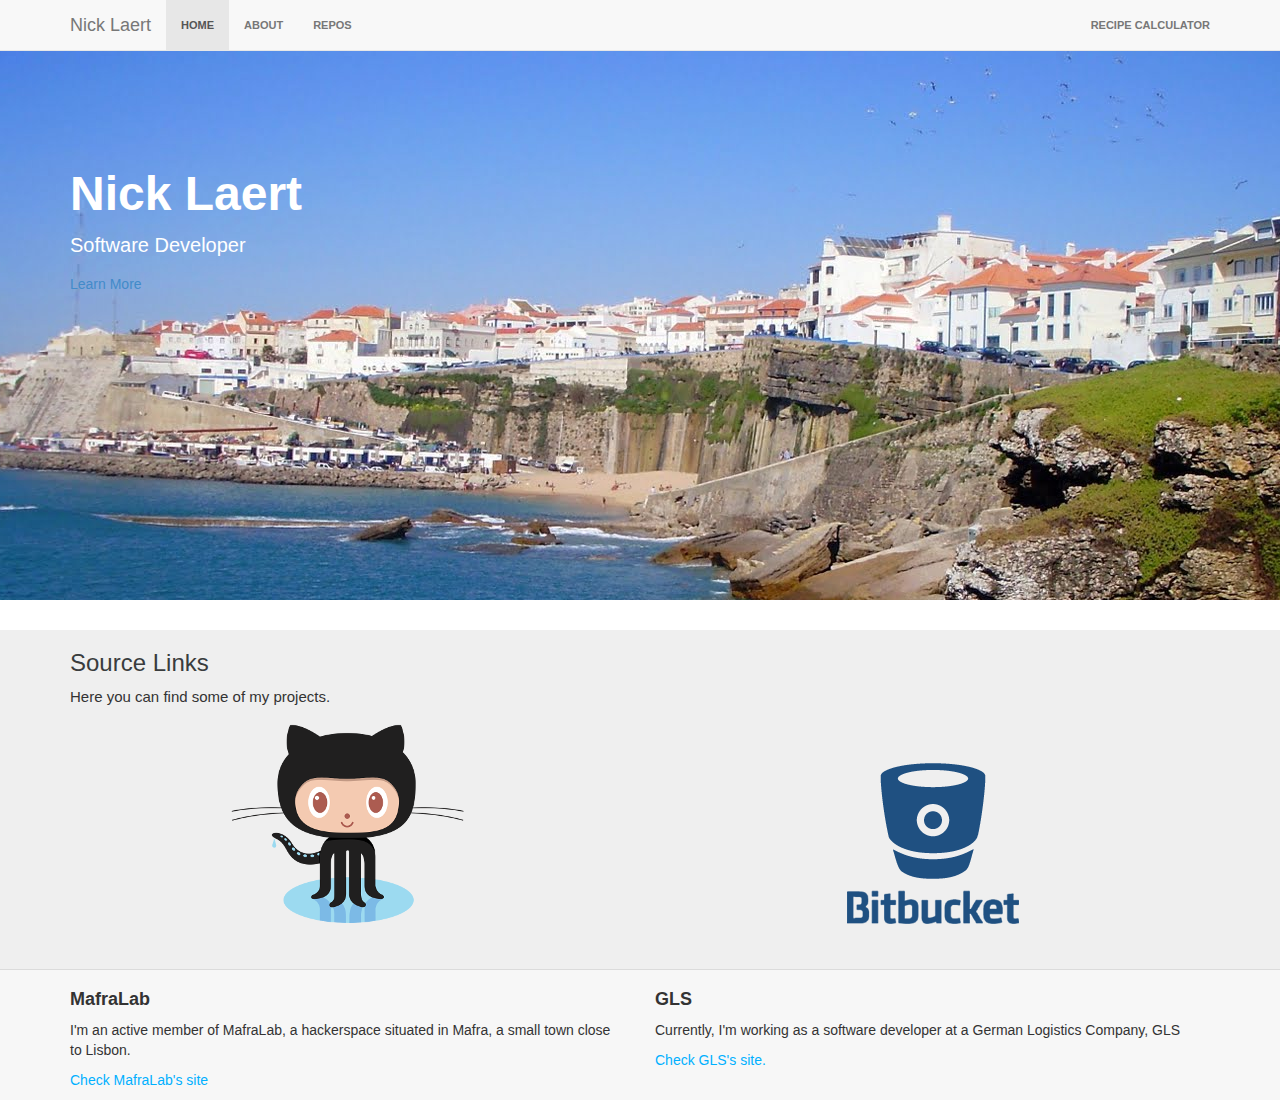
<file: index.html>
<!DOCTYPE html>
<html>

<head>
    <title>Nick Laert</title>
    <link rel="stylesheet" href="css/bootstrap.min.css">
    <link rel="stylesheet" href="css/main.css">
</head>

<body>
    <!-- Fixed navbar -->
    <div class="navbar navbar-default navbar-fixed-top" role="navigation">
        <div class="container">
            <div class="navbar-header">
                <button type="button" class="navbar-toggle" data-toggle="collapse" data-target=".navbar-collapse">
                    <span class="sr-only">Toggle navigation</span>
                    <span class="icon-bar"></span>
                    <span class="icon-bar"></span>
                    <span class="icon-bar"></span>
                </button>
                <a class="navbar-brand" href="#home">Nick Laert</a>
            </div>
            <div class="navbar-collapse collapse">
                <ul class="nav navbar-nav">
                    <li class="active"><a href="#home">Home</a></li>
                    <li><a href="#learn-more">About</a></li>
                    <li><a href="#sourceLinks">Repos</a></li>
                </ul>
                <ul class="nav navbar-nav navbar-right">
                    <li><a href="recipecalculator.html">Recipe Calculator</a></li>
                </ul>
            </div><!--/.nav-collapse -->
        </div>
    </div>

    <div class="jumbotron jumbotron-home" id="home">
        <div class="container">
            <h1>Nick Laert</h1>
            <p>Software Developer</p>
            <a href="#learn-more">Learn More</a>
        </div>
    </div>
    <div class="sources">
        <div class="container">
            <h2 id="sourceLinks">Source Links</h2>
            <p>Here you can find some of my projects.</p>
            <div class="row">
                <div class="col-md-6">
                    <div class="text-center">
                        <a href="https://www.github.com/nlaert" target="_blank"> <img src="img/Octocat.png"></a>
                    </div>
                </div>
                <div class="col-md-6">
                    <div class="text-center">
                        <a href="https://www.bitbucket.com/nlaert" target="_blank"><img src="img/bitbucket-logo.png"></a>
                    </div>
                </div>
            </div>
        </div>
    </div>
    <div class="learn-more" id="learn-more">
        <div class="container">
            <div class="row">
                <div class="col-md-6">
                    <h3>MafraLab</h3>
                    <p>I'm an active member of MafraLab, a hackerspace situated in Mafra, a small town close to Lisbon.</p>
                    <p><a href="http://www.mafralab.org" target="_blank">Check MafraLab's site</a></p>
                </div>
                <div class="col-md-6">
                    <h3>GLS</h3>
                    <p>Currently, I'm working as a software developer at a German Logistics Company, GLS</p>
                    <p><a href="https://www.gls-group.eu" target="_blank">Check GLS's site.</a></p>
                </div>
            </div>
        </div>
    </div>
    <script src="https://ajax.googleapis.com/ajax/libs/jquery/1.11.1/jquery.min.js"></script>
    <script src="js/bootstrap.min.js"></script>
</body>
</html>
</file>
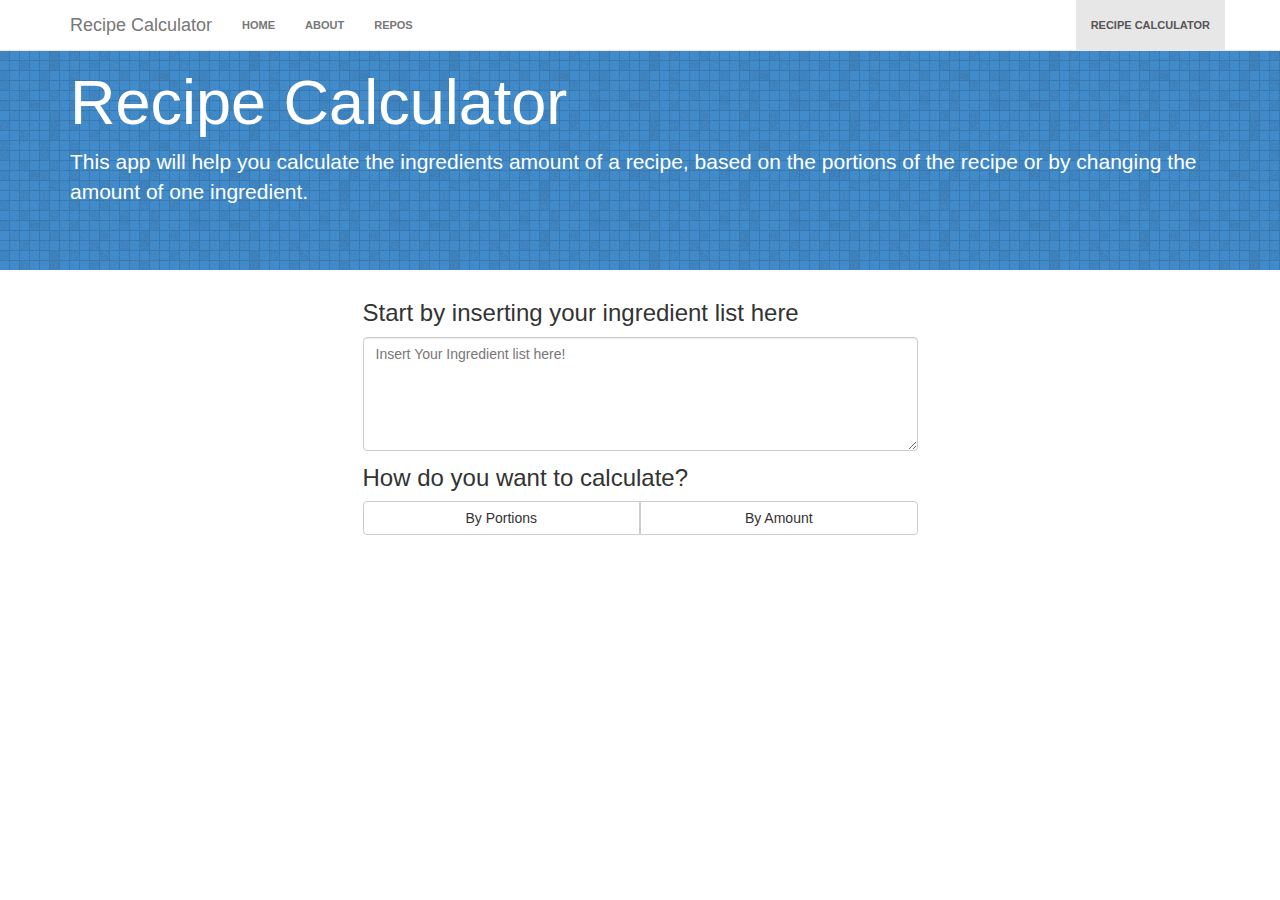
<file: recipecalculator.html>
<!DOCTYPE html>
<html>
<head>
	<title>Recipe Calculator</title>
	<link rel="stylesheet" href="css/bootstrap.min.css">
	<link rel="stylesheet" href="css/main.css">
	<link rel="stylesheet" href="css/recipe.css">

</head>
<body>
	<!-- Fixed navbar -->
	<nav class="navbar navbar-default navbar-fixed-top" role="navigation">
		<div class="container">
			<div class="navbar-header">
				<button type="button" class="navbar-toggle" data-toggle="collapse" data-target=".navbar-collapse">
					<span class="sr-only">Toggle navigation</span>
					<span class="icon-bar"></span>
					<span class="icon-bar"></span>
					<span class="icon-bar"></span>
				</button>
				<a class="navbar-brand" href="index.html">Recipe Calculator</a>
			</div>
			<div class="navbar-collapse collapse">
				<ul class="nav navbar-nav">
					<li><a href="index.html">Home</a></li>
					<li><a href="index.html#learn-more">About</a></li>
					<li><a href="index.html#sourceLinks">Repos</a></li>
				</ul>
				<ul class="nav navbar-nav navbar-right">
					<li class="active"><a href="RecipeCalculator">Recipe Calculator</a></li>
				</ul>
			</div><!--/.nav-collapse -->
		</div>
	</nav>

	<div class="jumbotron">
		<div class="container">
			<h1> Recipe Calculator</h1>
			<p>This app will help you calculate the ingredients amount of a recipe, based on the portions of the recipe or by changing the amount of one ingredient.</p>
		</div>
	</div>

	<div class="container">

		<div class="row">
			<div class="col-md-6 col-md-offset-3">
				<h3 class="subtitle">Start by inserting your ingredient list here</h3>
				<textarea class="form-control" id="originalRecipe" name="originalRecipe" rows="5" required placeholder="Insert Your Ingredient list here!"></textarea>
			</div>
		</div>

		<div class="row margin-top">
			<div class="col-md-6 col-md-offset-3">
				<h3 class="subtitle">How do you want to calculate?</h3>
				<div class="btn-group btn-group-justified" role="group" aria-label="Test">
					<div class="btn-group" role="group">
    					<button type="button" class="btn btn-default" id="portionsButton" onclick="byPortions()">By Portions</button>
  					</div>
					<div class="btn-group" role="group">
    					<button type="button" class="btn btn-default" id="amountButton" onclick="byAmount()">By Amount</button>
  					</div>
				</div>
			</div>
		</div>

		<div class="row hidden margin-top" id="portionsDiv">
			<div class="col-md-6 col-md-offset-3">
				<h3 class="subtitle">Insert the portions</h3>
			</div>
				<div class="col-md-3 col-xs-6 col-md-offset-3">
					<input type="number" class="form-control" id="originalPortions" placeholder="Recipe Original Portions">
				</div>
				<div class="col-md-3 col-xs-6">
					<input type="number" class="form-control" id="newPortions" placeholder="New Portions">
				</div>
			</div>
		
		<div class="row hidden margin-top" id="amountDiv">
			<div class="col-md-6 col-md-offset-3">
				<h3 class="subtitle">Insert the new Amount</h3>
			</div>
			<div class="col-md-3 col-xs-6 col-md-offset-3">
				<input type="number" class="form-control" id="newAmount" placeholder="New Amount">
			</div>
			<div class="col-md-3 col-xs-6">
				<select class="form-control" id="ingredientsDropdown"></select>
			</div>
		</div>

		<div class="row">
			<div class="col-md-6 col-md-offset-3 text-right calculate-line hidden" id="calculateLine">
				<button class="btn btn-primary col-md-2 col-xs-12 go-right" onclick="execute()">Calculate</button>
			</div>
		</div>

		<div class="row">
			<div class="col-md-6 col-md-offset-3 hidden" id="resultDiv">
				<h3>New Ingredient List</h3>
				<ul class="list-group" id="result"></ul>
			</div>
		</div>
	</div>
	<!-- Bootstrap core JavaScript
	================================================== -->
	<!-- Placed at the end of the document so the pages load faster -->
	<script src="https://ajax.googleapis.com/ajax/libs/jquery/1.11.2/jquery.min.js"></script>
	<script src="js/bootstrap.min.js"></script>
	<script src="js/RecipeCalculator/recipe.js"></script>
</body>
</html>
</file>
<file: css/main.css>
.nav a {
  color: #5a5a5a;
  font-size: 11px;
  font-weight: bold;
  padding: 14px 10px;
  text-transform: uppercase;
}

.nav li {
  display: inline;
}

.jumbotron-home{
  background-image:url('../img/Ericeira.jpg');
  height: 600px;
  background-repeat: no-repeat;
  background-position-x: center;
}

.jumbotron-home .container {
  position: relative;
  top:100px;
}

.jumbotron-home h1 {
  color: #fff;
  font-size: 48px;  
  font-family: 'Shift', sans-serif;
  font-weight: bold;
}

.jumbotron-home p {
  font-size: 20px;
  color: #fff;
}

.sources {
    background-color: #efefef;
    border-bottom: 1px solid #dbdbdb
}

.sources h2 {
    color: #393c3d;
    font-size: 24px;
}

.sources p{
    font-size: 15px;
    margin-bottom: 13px;
}
    
.learn-more {
  background-color: #f7f7f7;
}

.learn-more h3 {
  font-family: 'Shift', sans-serif;
  font-size: 18px;
  font-weight: bold;
}

.learn-more a {
  color: #00b0ff;
}
</file>
<file: css/recipe.css>
.navbar-default {
	background-color: #FFF;
}

.jumbotron {
	background-image: url(img/bg.png);
	background-color: #428BCA;
	color: #FFF;
}

.margin-top {
  margin-top: 1em;
}

.calculate-line {
  background-color: #EEE;
  margin-top: 1em;
  padding-top: 0.5em;
  padding-bottom: 0.5em;
}

.no-padding-left {
  padding-left: 0;
}

.subtitle {
  margin-top: 0;
}

.go-right {
	float: right;
}
</file>
